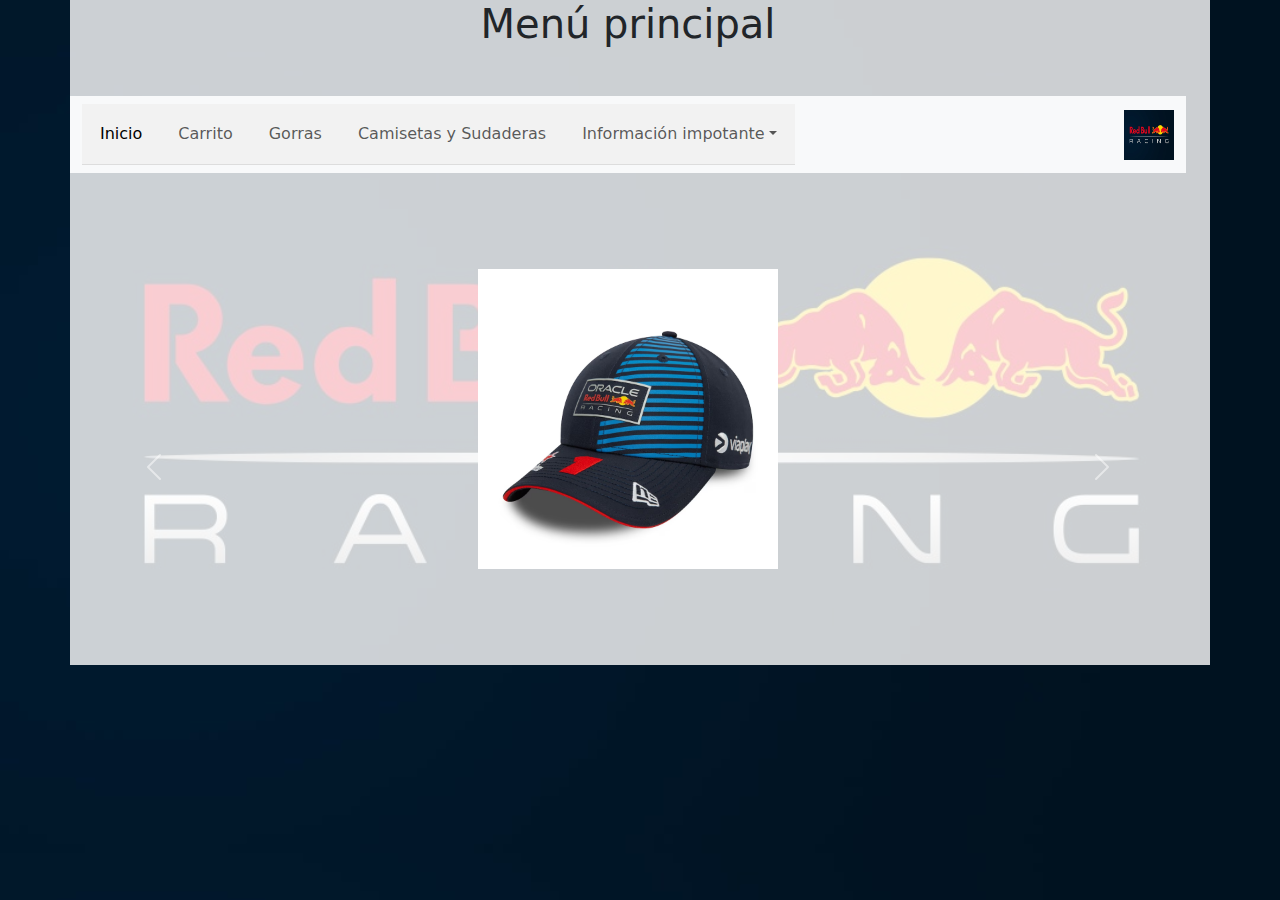
<file: edu.RBRProyectoBootstrap/src/main/webapp/index.html>
<!-- Ruben Bernal Ramos, CSI1 -->

<!DOCTYPE html>
<html lang="es-ES">
	<head>
		<meta charset="UTF-8">
		<meta name="author" content="Ruben Bernal Ramos">
		<meta name="description" content="Esta es una tienda de ropa y accesorios de la escuderia reed bull de fórmula 1">
		<meta name="viewport" content="width=device-width, initial-scale=1.0">
		<link rel="icon" href="Imagenes/fondo.jpg" type="image/jpg">
		<title>Menú</title>
		<link href="https://cdn.jsdelivr.net/npm/bootstrap@5.3.3/dist/css/bootstrap.min.css" rel="stylesheet">
		<link href="https://cdn.jsdelivr.net/npm/bootstrap@5.3.3/dist/css/bootstrap.min.css" rel="stylesheet" integrity="sha384-QWTKZyjpPEjISv5WaRU9OFeRpok6YctnYmDr5pNlyT2bRjXh0JMhjY6hW+ALEwIH" crossorigin="anonymous">
		<link rel="stylesheet" href="custom.css">
		<script src="https://cdn.jsdelivr.net/npm/@popperjs/core@2.11.8/dist/umd/popper.min.js" integrity="sha384-I7E8VVD/ismYTF4hNIPjVp/Zjvgyol6VFvRkX/vR+Vc4jQkC+hVqc2pM8ODewa9r" crossorigin="anonymous"></script>
		<script src="https://cdn.jsdelivr.net/npm/bootstrap@5.3.3/dist/js/bootstrap.min.js" integrity="sha384-0pUGZvbkm6XF6gxjEnlmuGrJXVbNuzT9qBBavbLwCsOGabYfZo0T0to5eqruptLy" crossorigin="anonymous"></script>
	</head>
	<body align="center" class="fondo">
		<div class="container contenedor">
			<div class="row col-12">
				<br><br><br><br>
				<h1 align="center">Menú principal</h1>
				<br><br><br><br>  
			</div>      
			<div class="row col-12">
				<nav class="navbar navbar-expand-lg bg-body-tertiary" align="center">
					<div class="container-fluid">
						<button class="navbar-toggler" type="button" data-bs-toggle="collapse" data-bs-target="#navbarSupportedContent" aria-controls="navbarSupportedContent" aria-expanded="false" aria-label="Toggle navigation">
							<span class="navbar-toggler-icon"></span>
						</button>
						<div class="collapse navbar-collapse" id="navbarSupportedContent" align="center">
							<ul class="navbar-nav me-auto mb-2 mb-lg-0" align="center">
								<li class="nav-item">
									<a class="nav-link active centro" aria-current="page" href="index.html" align="center">Inicio</a>
								</li>
								<li class="nav-item">
									<a class="nav-link centro" href="carrito.html" align="center">Carrito</a>
								</li>
								<li class="nav-item">
									<a class="nav-link centro" href="gorras.html" align="center">Gorras</a>
								</li>
								<li class="nav-item">
									<a class="nav-link centro" href="camisetas.html" align="center">Camisetas y Sudaderas</a>
								</li>
								<li class="nav-item dropdown">
									<a class="nav-link dropdown-toggle centro" href="#" role="button" data-bs-toggle="dropdown" aria-expanded="false" aria-haspopup="true" align="center">Información impotante</a>
									<ul class="dropdown-menu">
										<p>Actualmente no hay ofertas en ningún producto</p>
									</ul>
								</li>
							</ul>
							<img src="Imagenes/fondo.jpg" width="50px" height="50px">
						</div>
					</div>
				</nav>
			</div>
			<br><br><br><br>
			<div class="row col-12">
				<div id="carouselExampleInterval" class="carousel slide" data-bs-ride="carousel" align="center">
					<div class="carousel-inner">
						<div class="carousel-item active" data-bs-interval="3000" align="center">
							<img src="Imagenes/Imagen1.jpg" class="d-block w-100 imagen" align="center">
						</div>
						<div class="carousel-item" data-bs-interval="3000" align="center">
							<img src="Imagenes/Imagen2.jpg" class="d-block w-100 imagen" align="center">
						</div>
						<div class="carousel-item" data-bs-interval="3000" align="center">
							<img src="Imagenes/Imagen3.jpg" class="d-block w-100 imagen" align="center">
						</div>
					</div>
					<button class="carousel-control-prev" type="button" data-bs-target="#carouselExampleInterval" data-bs-slide="prev">
						<span class="carousel-control-prev-icon" aria-hidden="true"></span>
						<span class="visually-hidden">Previous</span>
					</button>
					<button class="carousel-control-next" type="button" data-bs-target="#carouselExampleInterval" data-bs-slide="next">
						<span class="carousel-control-next-icon" aria-hidden="true"></span>
						<span class="visually-hidden">Next</span>
					</button>
					<br><br><br><br>
				</div>
				<br><br><br><br>
			</div>             
		</div>
	</body>
</html>
</file>
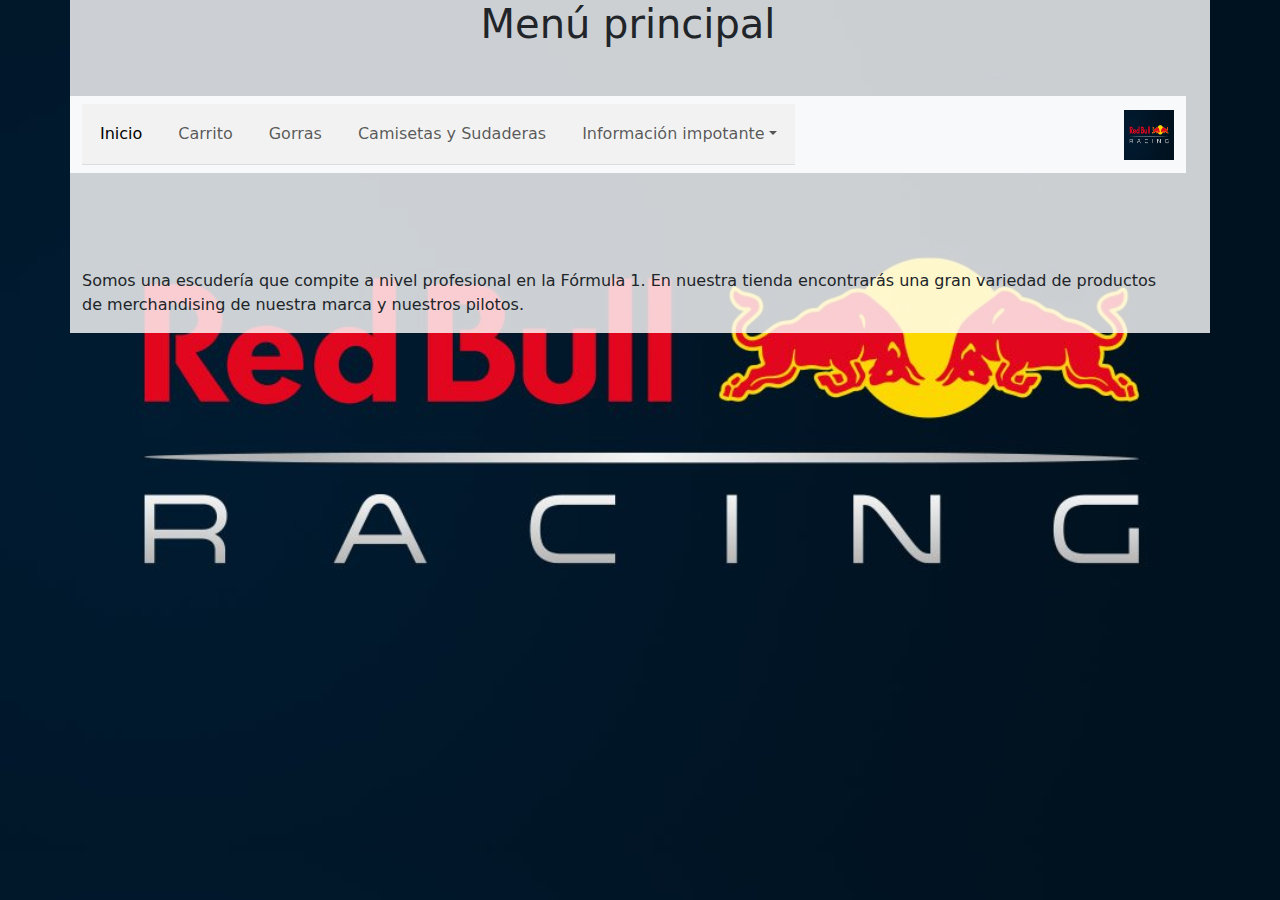
<file: edu.RBRProyectoBootstrap/src/main/webapp/acerca.html>
<!-- Ruben Bernal Ramos, CSI1 -->

<!DOCTYPE html>
<html lang="es-ES">
	<head>
		<meta charset="UTF-8">
		<meta name="author" content="Ruben Bernal Ramos">
		<meta name="description" content="Esta es una tienda de ropa y accesorios de la escuderia reed bull de fórmula 1">
		<meta name="viewport" content="width=device-width, initial-scale=1.0">
		<link rel="icon" href="Imagenes/fondo.jpg" type="image/jpg">
		<title>Menú</title>
		<link href="https://cdn.jsdelivr.net/npm/bootstrap@5.3.3/dist/css/bootstrap.min.css" rel="stylesheet">
		<link href="https://cdn.jsdelivr.net/npm/bootstrap@5.3.3/dist/css/bootstrap.min.css" rel="stylesheet" integrity="sha384-QWTKZyjpPEjISv5WaRU9OFeRpok6YctnYmDr5pNlyT2bRjXh0JMhjY6hW+ALEwIH" crossorigin="anonymous">
		<link rel="stylesheet" href="custom.css">
		<script src="https://cdn.jsdelivr.net/npm/@popperjs/core@2.11.8/dist/umd/popper.min.js" integrity="sha384-I7E8VVD/ismYTF4hNIPjVp/Zjvgyol6VFvRkX/vR+Vc4jQkC+hVqc2pM8ODewa9r" crossorigin="anonymous"></script>
		<script src="https://cdn.jsdelivr.net/npm/bootstrap@5.3.3/dist/js/bootstrap.min.js" integrity="sha384-0pUGZvbkm6XF6gxjEnlmuGrJXVbNuzT9qBBavbLwCsOGabYfZo0T0to5eqruptLy" crossorigin="anonymous"></script>
	</head>
	<body align="center" class="fondo">
		<div class="container contenedor">
			<div class="row col-12">
				<br><br><br><br>
				<h1 align="center">Menú principal</h1>
				<br><br><br><br>  
			</div>      
			<div class="row col-12">
				<nav class="navbar navbar-expand-lg bg-body-tertiary">
					<div class="container-fluid">
						<button class="navbar-toggler" type="button" data-bs-toggle="collapse" data-bs-target="#navbarSupportedContent" aria-controls="navbarSupportedContent" aria-expanded="false" aria-label="Toggle navigation">
							<span class="navbar-toggler-icon"></span>
						</button>
						<div class="collapse navbar-collapse" id="navbarSupportedContent">
							<ul class="navbar-nav me-auto mb-2 mb-lg-0">
								<li class="nav-item">
									<a class="nav-link active" aria-current="page" href="index.html">Inicio</a>
								</li>
								<li class="nav-item">
									<a class="nav-link" href="carrito.html">Carrito</a>
								</li>
								<li class="nav-item">
									<a class="nav-link" href="gorras.html">Gorras</a>
								</li>
								<li class="nav-item">
									<a class="nav-link" href="camisetas.html">Camisetas y Sudaderas</a>
								</li>
								<li class="nav-item dropdown">
									<a class="nav-link dropdown-toggle" href="#" role="button" data-bs-toggle="dropdown" aria-expanded="false" aria-haspopup="true">Información impotante</a>
									<ul class="dropdown-menu">
										<p>Actualmente no hay ofertas en ningún producto</p>
									</ul>
								</li>
							</ul>
							<img src="Imagenes/fondo.jpg"width="50px" height="50px">
						</div>
					</div>
				</nav>
			</div>
			<br><br><br><br>
			<div class="row col-12">
				<p>
					Somos una escudería que compite a nivel profesional en la Fórmula 1.
					En nuestra tienda encontrarás una gran variedad de productos de merchandising de nuestra marca y nuestros pilotos.
				</p>
			</div>              
		</div>
	</body>
</html>
</file>
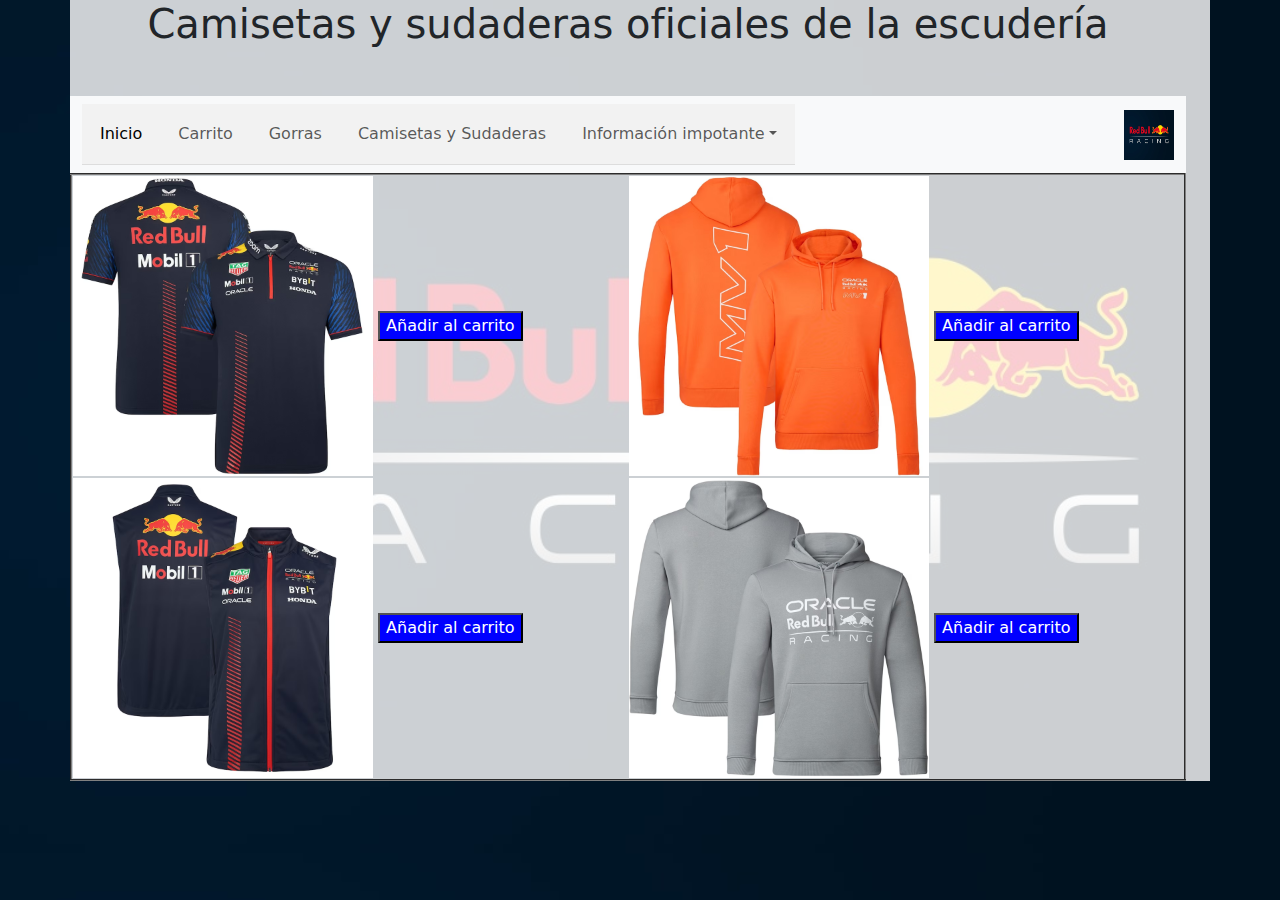
<file: edu.RBRProyectoBootstrap/src/main/webapp/camisetas.html>
<!-- Ruben Bernal Ramos, CSI1 -->

<!DOCTYPE html>
<html lang="es-ES">
	<head>
		<meta charset="UTF-8">
		<meta name="author" content="Ruben Bernal Ramos">
		<meta name="description" content="Esta es una tienda de ropa y accesorios de la escuderia reed bull de fórmula 1">
		<meta name="viewport" content="width=device-width, initial-scale=1.0">
		<link rel="icon" href="Imagenes/fondo.jpg" type="image/jpg">
		<title>Camisetas</title>
		<link href="https://cdn.jsdelivr.net/npm/bootstrap@5.3.3/dist/css/bootstrap.min.css" rel="stylesheet">
		<link rel="stylesheet" href="custom.css">
		<script src="https://cdn.jsdelivr.net/npm/@popperjs/core@2.11.8/dist/umd/popper.min.js" integrity="sha384-I7E8VVD/ismYTF4hNIPjVp/Zjvgyol6VFvRkX/vR+Vc4jQkC+hVqc2pM8ODewa9r" crossorigin="anonymous"></script>
		<script src="https://cdn.jsdelivr.net/npm/bootstrap@5.3.3/dist/js/bootstrap.min.js" integrity="sha384-0pUGZvbkm6XF6gxjEnlmuGrJXVbNuzT9qBBavbLwCsOGabYfZo0T0to5eqruptLy" crossorigin="anonymous"></script>
	</head>
	<body align="center" class="fondo">
		<div class="container contenedor">
			<div class="row col-12">
				<br><br><br><br>
				<h1 align="center">Camisetas y sudaderas oficiales de la escudería</h1>
				<br><br><br><br>  
			</div>      
			<div class="row col-12">
				<nav class="navbar navbar-expand-lg bg-body-tertiary">
					<div class="container-fluid">
						<button class="navbar-toggler" type="button" data-bs-toggle="collapse" data-bs-target="#navbarSupportedContent" aria-controls="navbarSupportedContent" aria-expanded="false" aria-label="Toggle navigation">
							<span class="navbar-toggler-icon"></span>
						</button>
						<div class="collapse navbar-collapse" id="navbarSupportedContent">
							<ul class="navbar-nav me-auto mb-2 mb-lg-0">
								<li class="nav-item">
									<a class="nav-link active" aria-current="page" href="index.html">Inicio</a>
								</li>
								<li class="nav-item">
									<a class="nav-link" href="carrito.html">Carrito</a>
								</li>
								<li class="nav-item">
									<a class="nav-link" href="gorras.html">Gorras</a>
								</li>
								<li class="nav-item">
									<a class="nav-link" href="camisetas.html">Camisetas y Sudaderas</a>
								</li>
								<li class="nav-item dropdown">
									<a class="nav-link dropdown-toggle" href="#" role="button" data-bs-toggle="dropdown" aria-expanded="false" aria-haspopup="true">Información impotante</a>
									<ul class="dropdown-menu">
										<p>Actualmente no hay ofertas en ningún producto</p>
									</ul>
								</li>
							</ul>
							<img src="Imagenes/fondo.jpg"width="50px" height="50px">
						</div>
					</div>
				</nav>
			</div>
			<div class="row col-12">
			   <table border="2">
				   <tr>
					   <td>
						   <img src="Imagenes/Imagen2.jpg" class="imagen">
						   <button class="boton">Añadir al carrito</button>
					   </td>
					   <td>
						   <img src="Imagenes/Imagen3.jpg" class="imagen">
						   <button class="boton">Añadir al carrito</button>
					   </td>
				   </tr>
				   <tr>
					   <td>
						   <img src="Imagenes/sudadera2.jpg" class="imagen">
						   <button class="boton">Añadir al carrito</button>
					   </td>
					   <td>
						   <img src="Imagenes/sudadera3.jpg" class="imagen">
					       <button class="boton">Añadir al carrito</button>
					   </td>
				   </tr>
			   </table>
			</div>              
		</div>
	</body>
</html>
</file>
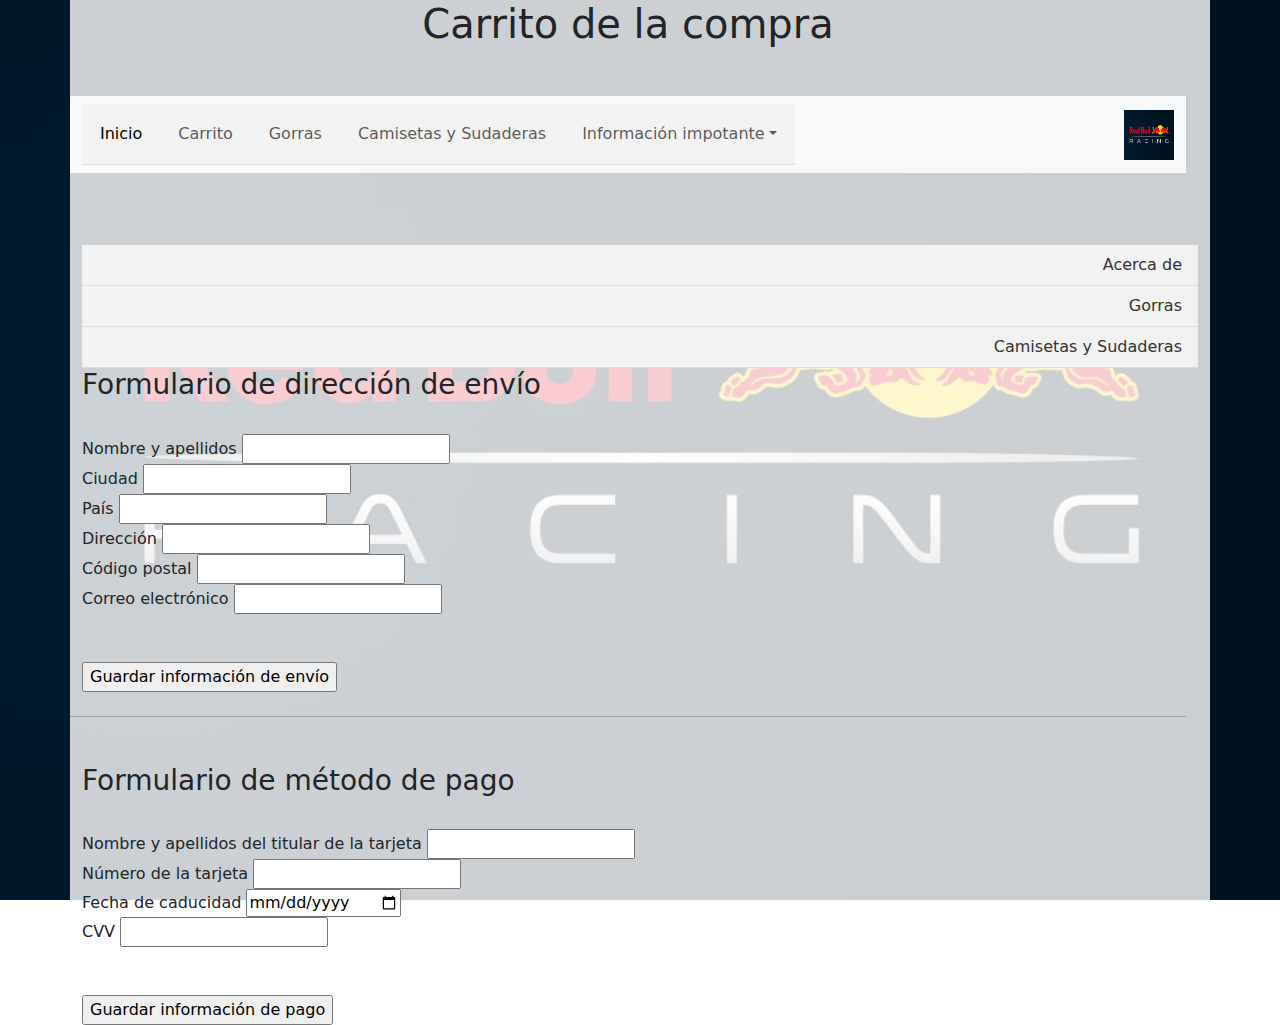
<file: edu.RBRProyectoBootstrap/src/main/webapp/carrito.html>
<!-- Ruben Bernal Ramos, CSI1 -->

<!DOCTYPE html>
<html lang="es-ES">
	<head>
		<meta charset="UTF-8">
		<meta name="author" content="Ruben Bernal Ramos">
		<meta name="description" content="Esta es una tienda de ropa y accesorios de la escuderia reed bull de fórmula 1">
		<meta name="viewport" content="width=device-width, initial-scale=1.0">
		<link rel="icon" href="Imagenes/Icono.png" type="image/png">
		<title>Carrito</title>
		<link href="https://cdn.jsdelivr.net/npm/bootstrap@5.3.3/dist/css/bootstrap.min.css" rel="stylesheet">
		<link rel="stylesheet" href="custom.css">
		<script src="https://cdn.jsdelivr.net/npm/@popperjs/core@2.11.8/dist/umd/popper.min.js" integrity="sha384-I7E8VVD/ismYTF4hNIPjVp/Zjvgyol6VFvRkX/vR+Vc4jQkC+hVqc2pM8ODewa9r" crossorigin="anonymous"></script>
		<script src="https://cdn.jsdelivr.net/npm/bootstrap@5.3.3/dist/js/bootstrap.min.js" integrity="sha384-0pUGZvbkm6XF6gxjEnlmuGrJXVbNuzT9qBBavbLwCsOGabYfZo0T0to5eqruptLy" crossorigin="anonymous"></script>
	</head>
	<body align="center" class="fondo">
		<div class="container contenedor">
	       <div class="row col-12">
	        	<br><br><br><br>
	        	<h1 align="center">Carrito de la compra</h1>
	        	
	        	<br><br><br><br>  
	       </div>      
	       <div class="row col-12">
				<nav class="navbar navbar-expand-lg bg-body-tertiary">
					<div class="container-fluid">
						<button class="navbar-toggler" type="button" data-bs-toggle="collapse" data-bs-target="#navbarSupportedContent" aria-controls="navbarSupportedContent" aria-expanded="false" aria-label="Toggle navigation">
							<span class="navbar-toggler-icon"></span>
						</button>
						<div class="collapse navbar-collapse" id="navbarSupportedContent">
							<ul class="navbar-nav me-auto mb-2 mb-lg-0">
								<li class="nav-item">
									<a class="nav-link active" aria-current="page" href="index.html">Inicio</a>
								</li>
								<li class="nav-item">
									<a class="nav-link" href="carrito.html">Carrito</a>
								</li>
								<li class="nav-item">
									<a class="nav-link" href="gorras.html">Gorras</a>
								</li>
								<li class="nav-item">
									<a class="nav-link" href="camisetas.html">Camisetas y Sudaderas</a>
								</li>
								<li class="nav-item dropdown">
									<a class="nav-link dropdown-toggle" href="#" role="button" data-bs-toggle="dropdown" aria-expanded="false" aria-haspopup="true">Información impotante</a>
									<ul class="dropdown-menu">
										<p>Actualmente no hay ofertas en ningún producto</>
									</ul>
								</li>
							</ul>
							<img src="Imagenes/fondo.jpg"width="50px" height="50px">
						</div>
					</div>
				</nav>
	       </div>
	       <div class="col-12" align="right">
			   <ul>
				   <br><br><br>
				  <li><a href="acerca.html">Acerca de</a></li>
				  <li><a href="gorras.html">Gorras</a></li>
				  <li><a href="camisetas.html">Camisetas y Sudaderas</a></li>
				</ul>
		   </div>
	       <div class="row col-12">
			   <br>
			   <h3>Formulario de dirección de envío</h3>
			   <form>
				   <br>
				   <label>Nombre y apellidos</label>
				   <input type="text"><br>
				   <label>Ciudad</label>
				   <input type="text"><br>
				   <label>País</label>
				   <input type="text"><br>
				   <label>Dirección</label>
				   <input type="text"><br>
				   <label>Código postal</label>
				   <input type="text"><br>
				   <label>Correo electrónico</label>
				   <input type="email"><br>
				   <br><br>
				   <input type="submit" value="Guardar información de envío">
			   <br><br>
			   </form>
			   <hr>
			   <br><br>
			   <h3>Formulario de método de pago</h3>
			   <form>
				   <br>
				   <label>Nombre y apellidos del titular de la tarjeta</label>
				   <input type="text"><br>
				   <label>Número de la tarjeta</label>
				   <input type="number"><br>
				   <label>Fecha de caducidad</label>
				   <input type="date"><br>
				   <label>CVV</label>
				   <input type="number"><br>
				   <br><br>
				   <input type="submit" value="Guardar información de pago">
			   </form>
	       </div>              
        </div>
	</body>
</html>
</file>
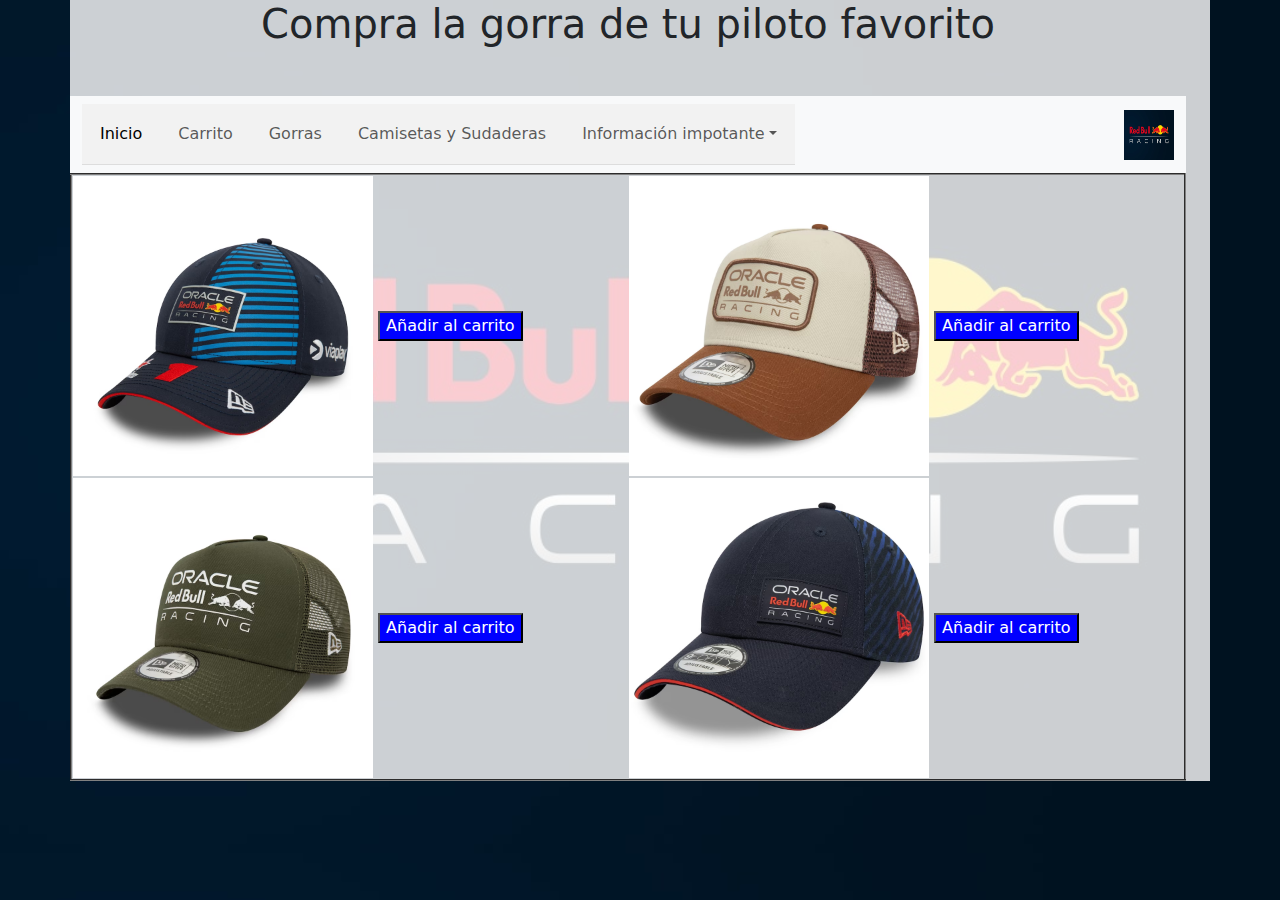
<file: edu.RBRProyectoBootstrap/src/main/webapp/gorras.html>
<!-- Ruben Bernal Ramos, CSI1 -->

<!DOCTYPE html>
<html lang="es-ES">
	<head>
		<meta charset="UTF-8">
		<meta name="author" content="Ruben Bernal Ramos">
		<meta name="description" content="Esta es una tienda de ropa y accesorios de la escuderia reed bull de fórmula 1">
		<meta name="viewport" content="width=device-width, initial-scale=1.0">
		<link rel="icon" href="Imagenes/fondo.jpg" type="image/jpg">
		<title>Gorras</title>
		<link href="https://cdn.jsdelivr.net/npm/bootstrap@5.3.3/dist/css/bootstrap.min.css" rel="stylesheet">
		<link rel="stylesheet" href="custom.css">
		<script src="https://cdn.jsdelivr.net/npm/@popperjs/core@2.11.8/dist/umd/popper.min.js" integrity="sha384-I7E8VVD/ismYTF4hNIPjVp/Zjvgyol6VFvRkX/vR+Vc4jQkC+hVqc2pM8ODewa9r" crossorigin="anonymous"></script>
		<script src="https://cdn.jsdelivr.net/npm/bootstrap@5.3.3/dist/js/bootstrap.min.js" integrity="sha384-0pUGZvbkm6XF6gxjEnlmuGrJXVbNuzT9qBBavbLwCsOGabYfZo0T0to5eqruptLy" crossorigin="anonymous"></script>
	</head>
	<body align="center" class="fondo">
		<div class="container contenedor">
			<div class="row col-12">
				<br><br><br><br>
				<h1 align="center">Compra la gorra de tu piloto favorito</h1>
				<br><br><br><br>  
			</div>      
			<div class="row col-12">
				<nav class="navbar navbar-expand-lg bg-body-tertiary">
					<div class="container-fluid">
						<button class="navbar-toggler" type="button" data-bs-toggle="collapse" data-bs-target="#navbarSupportedContent" aria-controls="navbarSupportedContent" aria-expanded="false" aria-label="Toggle navigation">
							<span class="navbar-toggler-icon"></span>
						</button>
						<div class="collapse navbar-collapse" id="navbarSupportedContent">
							<ul class="navbar-nav me-auto mb-2 mb-lg-0">
								<li class="nav-item">
									<a class="nav-link active" aria-current="page" href="index.html">Inicio</a>
								</li>
								<li class="nav-item">
									<a class="nav-link" href="carrito.html">Carrito</a>
								</li>
								<li class="nav-item">
									<a class="nav-link" href="gorras.html">Gorras</a>
								</li>
								<li class="nav-item">
									<a class="nav-link" href="camisetas.html">Camisetas y Sudaderas</a>
								</li>
								<li class="nav-item dropdown">
									<a class="nav-link dropdown-toggle" href="#" role="button" data-bs-toggle="dropdown" aria-expanded="false" aria-haspopup="true">Información impotante</a>
									<ul class="dropdown-menu">
										<p>Actualmente no hay ofertas en ningún producto</p>
									</ul>
								</li>
							</ul>
							<img src="Imagenes/fondo.jpg"width="50px" height="50px">
						</div>
					</div>
				</nav>
			</div>
			<div class="row col-xs-6 col-sm-12">
			   <table border="2">
				   <tr>
					   <td class="col-xs-6">
						   <img src="Imagenes/Imagen1.jpg" class="imagen">
						   <button class="boton">Añadir al carrito</button>
					   </td>
					   <td class="col-xs-6">
						   <img src="Imagenes/gorra2.jpg" class="imagen">
						   <button class="boton">Añadir al carrito</button>
					   </td>
				   </tr>
				   <tr>
					   <td class="col-xs-6">
						   <img src="Imagenes/gorra3.jpg" class="imagen">
						   <button class="boton">Añadir al carrito</button>
					   </td>
					   <td class="col-xs-6">
						   <img src="Imagenes/gorra4.jpg" class="imagen">
					       <button class="boton">Añadir al carrito</button>
					   </td>
				   </tr>
			   </table>
			</div>              
		</div>
	</body>
</html>
</file>
<file: edu.RBRProyectoBootstrap/src/main/webapp/custom.css>
@media(max-width:576px){
        .fondo {
                background-image: url(Imagenes/fondo.jpg);
                background-size: 100%;
                background-attachment: fixed;
        }
}
@media(max-width: 1024px){
        .fondo {
                background-image: url(Imagenes/fondo.jpg);
                background-size: 100%;
                background-attachment: fixed;
        }
}
@media(min-width:1025px){
        .fondo {
                background-image: url(Imagenes/fondo.jpg);
                background-repeat:repeat;
                background-attachment: fixed;
                background-size: 100%;
        }
}
.contenedor{
        background-color: rgba(255, 255,255, 0.8);
}
nav {
   background-color: #333;
   overflow: hidden;
}

nav ul {
    list-style-type: none;
    margin: 0;
    padding: 0;
    text-align: center;
}

nav li {
    display: inline;
    padding: 10px;
}

nav a {
    text-decoration: none;
    color: white;
}

nav a:hover {
    background-color: #555;
}
.logo{
	height: 50px;
	width: 50px;
}
.dropdown {
  position: relative;
  display: inline-block;
}

.dropdown-content {
  display: none;
  position: absolute;
  background-color:black;
  min-width: 160px;
  box-shadow: 0 8px 16px 0 rgba(0,0,0,0.2);
  z-index: 1;
}

.dropdown:hover .dropdown-content {
  display: block;
}
.imagen{
	max-width: 300px;
	max-height: 300px;
}
ul {
      list-style-type: none;
      padding: 0;
      margin: 0;
    }
    li {
      padding: 8px 16px;
      background-color: #f2f2f2;
      border-bottom: 1px solid #ddd;
    }
    li:hover {
      background-color: #ddd;
    }
    a {
      text-decoration: none;
      color: #333;
    }
    .boton{
		background-color: blue;
		color: white;
	}
	.boton:hover{
		background-color: white;
		color: blue;
	}
	.centro{
		align-items: center;
		align-content: center;
		text-align: center;
	}
</file>
